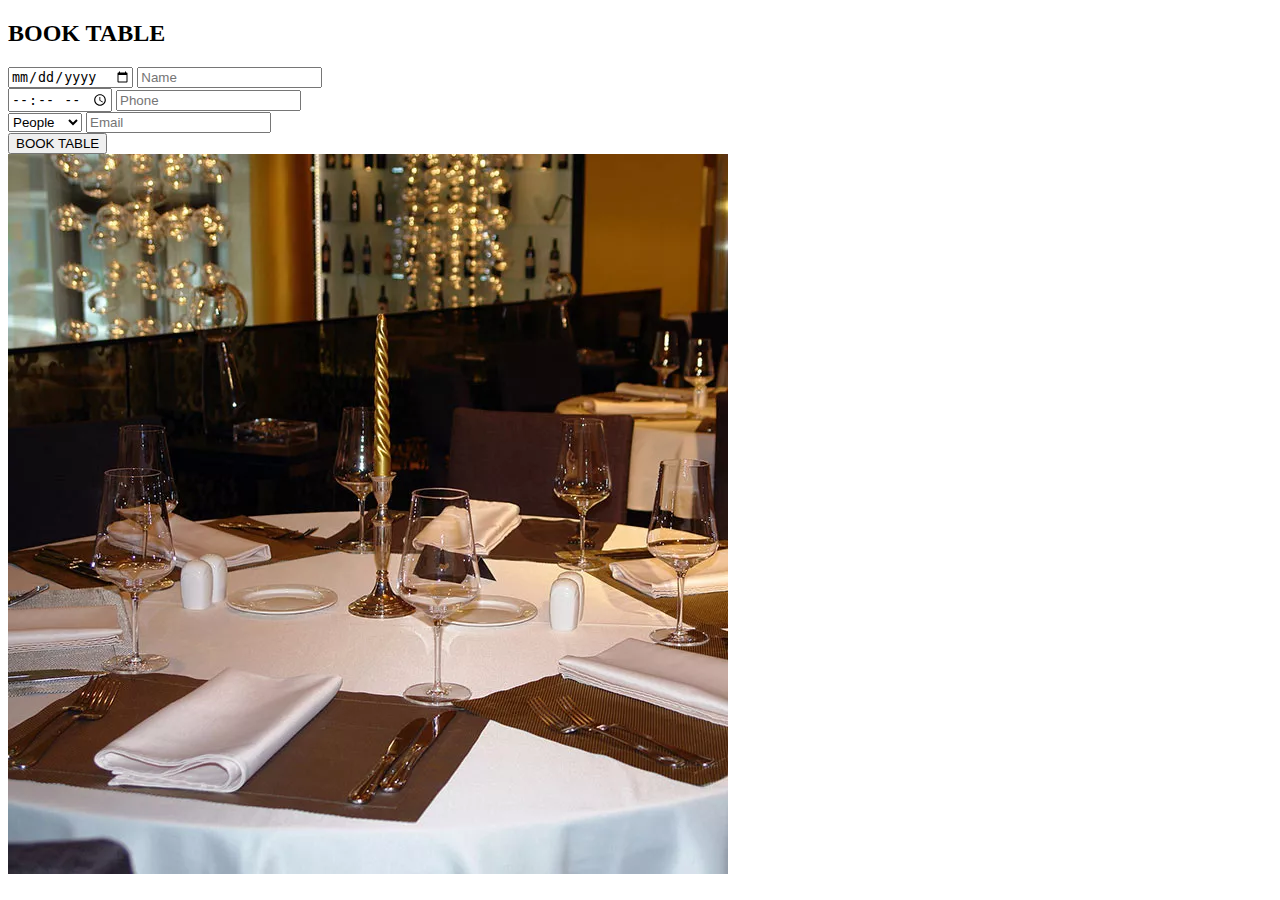
<file: Bookatable.html>
<!DOCTYPE html>
<html lang="en">
<head>
    <meta charset="UTF-8">
    <meta name="viewport" content="width=initial-scale=1.0">
    <title>Document</title>
</head>
<body>
  <section class="reservation-section">
   <div class="reservation-container">
    <div class="form-wrapper">
      <h2>BOOK TABLE</h2>
      <form action="https://formsubmit.co/olaleyeds.24@student.funaab.edu.ng" method="POST">
        <div class="input-group">
          <input type="date" name="date" required>
          <input type="text" name="name" placeholder="Name" required>
          <!-- Prevent Captcha -->
          <input type="hidden" name="_captcha" value="false">

          <!-- Redirect after successful submit -->
          <input type="hidden" name="_next" value="https://yourwebsite.com/thank-you.html">

        </div>
        <div class="input-group">
          <input type="time" name="time" required>
          <input type="tel" name="phone" placeholder="Phone" required>
        </div>
        <div class="input-group">
          <select name="people" required>
            <option selected disabled>People</option>
            <option>1 person</option>
            <option>2 people</option>
            <option>3 people</option>
            <option>4 people</option>
          </select>
          <input type="email" name="email" placeholder="Email" required>
        </div>

        <!-- Hidden anti-spam & redirect settings -->
        <input type="hidden" name="_captcha" value="false">
        <input type="hidden" name="_next" value="thank-you.html">
        <input type="hidden" name="_next" value="https://formsubmit.co/thank-you">

        <button type="submit">BOOK TABLE</button>
      </form>
    </div>

    <!--- Image on the side (same class name preserved) -->
    <div class="image-wrapper">
      <img src="./image/booking-01.jpg.webp" alt="Reservation Image">
    </div>

  </div>
</section>
 
</body>
</html>
</file>
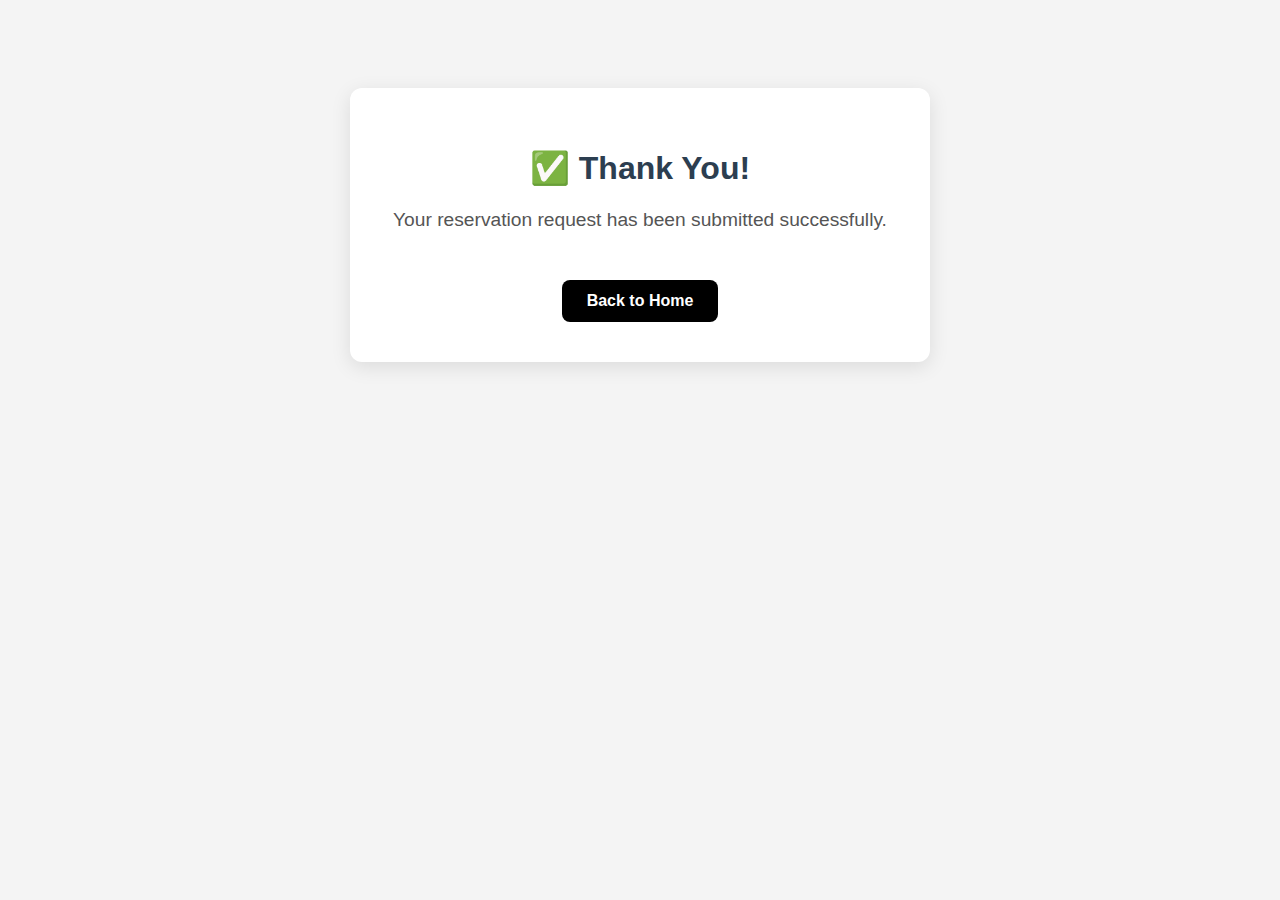
<file: thank-you.html>
<!DOCTYPE html>
<html lang="en">
<head>
  <meta charset="UTF-8" />
  <meta name="viewport" content="width=device-width, initial-scale=1.0"/>
  <title>Thank You!</title>
  <style>
    body {
      background-color: #f4f4f4;
      font-family: 'Segoe UI', sans-serif;
      text-align: center;
      padding: 80px 20px;
    }
    .thank-you-box {
      background: white;
      padding: 40px;
      border-radius: 12px;
      max-width: 500px;
      margin: auto;
      box-shadow: 0 5px 20px rgba(0,0,0,0.1);
    }
    h1 {
      color: #2c3e50;
    }
    p {
      font-size: 1.2rem;
      margin-top: 10px;
      color: #555;
    }
    a {
      display: inline-block;
      margin-top: 30px;
      text-decoration: none;
      color: white;
      background-color: #000;
      padding: 12px 25px;
      border-radius: 8px;
      font-weight: bold;
    }
  </style>
</head>
<body>
  <div class="thank-you-box">
    <h1>✅  Thank You!</h1>
    <p>Your reservation request has been submitted successfully.</p>
    <a href="index.html">Back to Home</a>
  </div>
</body>
</html>
</file>
